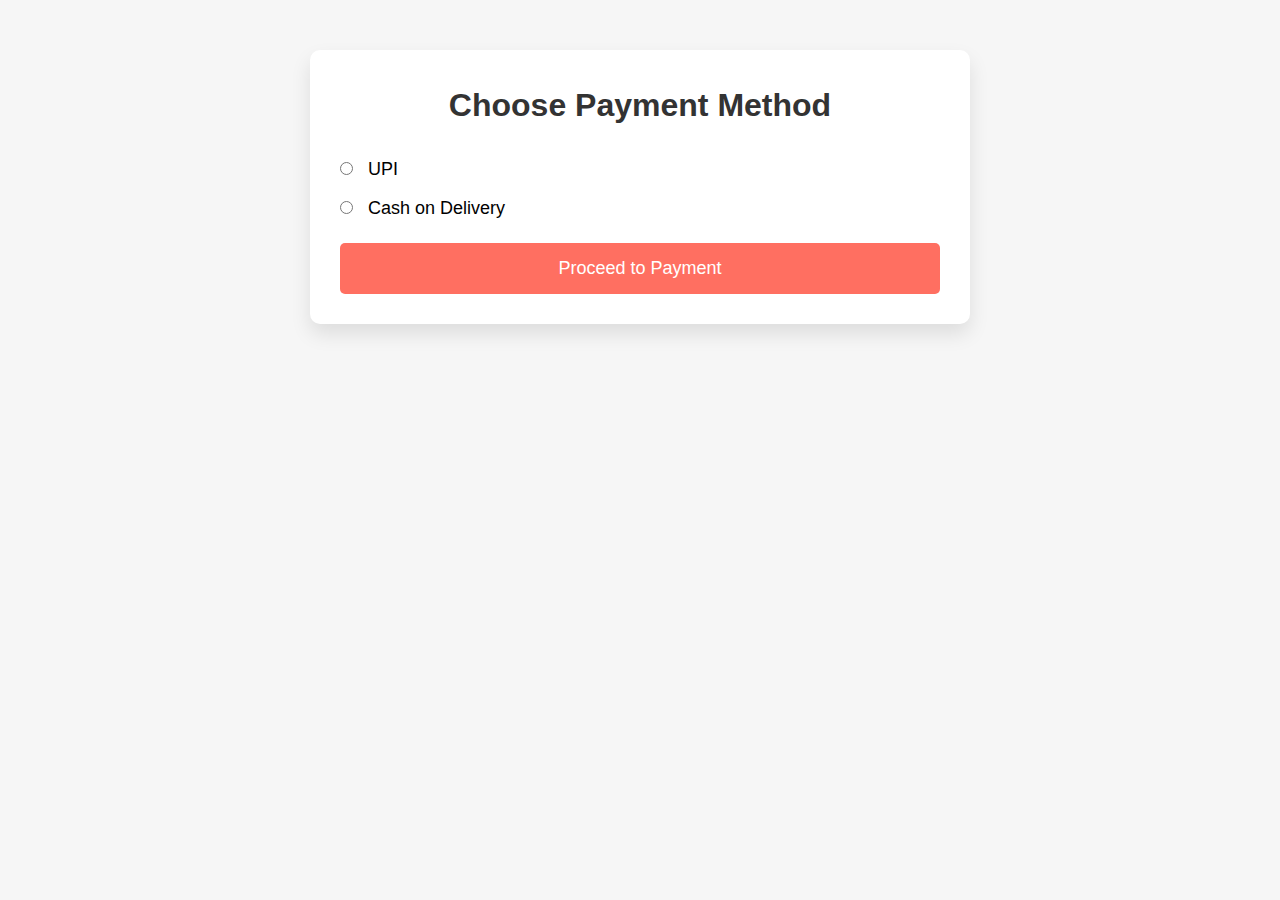
<file: payment.html>
<!DOCTYPE html>
<html lang="en">
<head>
    <meta charset="UTF-8">
    <meta name="viewport" content="width=device-width, initial-scale=1.0">
    <title>Payment - Online Home Food Delivery</title>
    <link rel="stylesheet" href="style.css">

    <style>
        body {
            font-family: Arial, sans-serif;
            background-color: #f6f6f6;
        }

        .container {
            max-width: 600px;
            margin: 50px auto;
            background-color: white;
            padding: 30px;
            box-shadow: 0 10px 20px rgba(0, 0, 0, 0.1);
            border-radius: 10px;
        }

        h2 {
            text-align: center;
            color: #333;
        }

        .payment-options {
            margin: 20px 0;
        }

        .payment-options label {
            display: block;
            margin-bottom: 10px;
            font-size: 18px;
        }

        .payment-options input[type="radio"] {
            margin-right: 10px;
        }

        .upi-section {
            display: none;
            margin-top: 20px;
        }

        .upi-section label {
            display: block;
            margin-bottom: 10px;
            font-size: 16px;
        }

        .upi-section input {
            width: 100%;
            padding: 10px;
            font-size: 16px;
            border: 1px solid #ddd;
            border-radius: 5px;
        }

        .btn {
            display: block;
            width: 100%;
            padding: 15px;
            background-color: #ff6f61;
            color: white;
            border: none;
            font-size: 18px;
            cursor: pointer;
            text-align: center;
            border-radius: 5px;
            margin-top: 20px;
            transition: background-color 0.3s ease;
        }

        .btn:hover {
            background-color: #e65c50;
        }
    </style>

    <!-- Add Razorpay SDK -->
    <script src="https://checkout.razorpay.com/v1/checkout.js"></script>
</head>

<body>
    <div class="container">
        <h2>Choose Payment Method</h2>

        <form id="paymentForm">
            <div class="payment-options">
                <label>
                    <input type="radio" name="payment-method" value="UPI" required> UPI
                </label>
                <label>
                    <input type="radio" name="payment-method" value="Cash on Delivery" required> Cash on Delivery
                </label>
            </div>

            <!-- UPI section will appear if UPI is selected -->
            <div class="upi-section" id="upiSection">
                <label for="upiID">Enter your UPI ID:</label>
                <input type="text" id="upiID" placeholder="example@upi">
            </div>

            <button id="btn_gen" class="btn btn-primary" type="submit">Proceed to Payment</button>
        </form>
    </div>

    <script>
        // Script to toggle UPI section based on payment method selected
        document.querySelectorAll('input[name="payment-method"]').forEach((input) => {
            input.addEventListener('change', function () {
                const upiSection = document.getElementById('upiSection');
                if (this.value === 'UPI') {
                    upiSection.style.display = 'block';
                } else {
                    upiSection.style.display = 'none';
                }
            });
        });

        // Razorpay payment integration
        function initiatePayment(upiID) {
            var options = {
                "key": "rzp_live_HqAyJnBWRYVL23",
                "amount": 15800, // Amount is in paisa (159 INR)
                "currency": "INR",
                "name": "HOME MADE HARMONY",
                "description": "Tiffin Service Payment",
                "image": "C:\\Users\\gunja\\OneDrive\\Desktop\\online_food\\images\\logo-removebg-preview (2).jpg", // Replace with your logo URL
                "handler": function (response) {
                    alert("Payment successful. Razorpay Payment ID: " + response.razorpay_payment_id);
                    location.href = 'receipt.html'; 
                },
                "prefill": {
                    "email": "taksaleaditi322@gmail.com", // Replace with customer's email
                    "contact": "9665483543", // Replace with customer's phone number
                    "method": "upi", // Preselect UPI as the payment method
                    "upi": {
                        "vpa": upiID // UPI ID entered by the user
                    }
                },
                "theme": {
                    "color": "#FF6F61"
                }
            };
            
            var rzp1 = new Razorpay(options);
            rzp1.open();
        }

        // Form submission logic
        document.getElementById('paymentForm').addEventListener('submit', function (e) {
            e.preventDefault();

            const paymentMethod = document.querySelector('input[name="payment-method"]:checked').value;

            if (paymentMethod === 'UPI') {
                const upiID = document.getElementById('upiID').value;
                if (upiID === '') {
                    alert('Please enter a valid UPI ID.');
                } else {
                    // Initiate Razorpay UPI Payment
                    initiatePayment(upiID);
                }
            } else if (paymentMethod === 'Cash on Delivery') {
                alert('Cash on Delivery selected.');
                location.href = 'receipt.html'; // Redirect for COD
            }
        });
    </script>
</body>
</html>
</file>
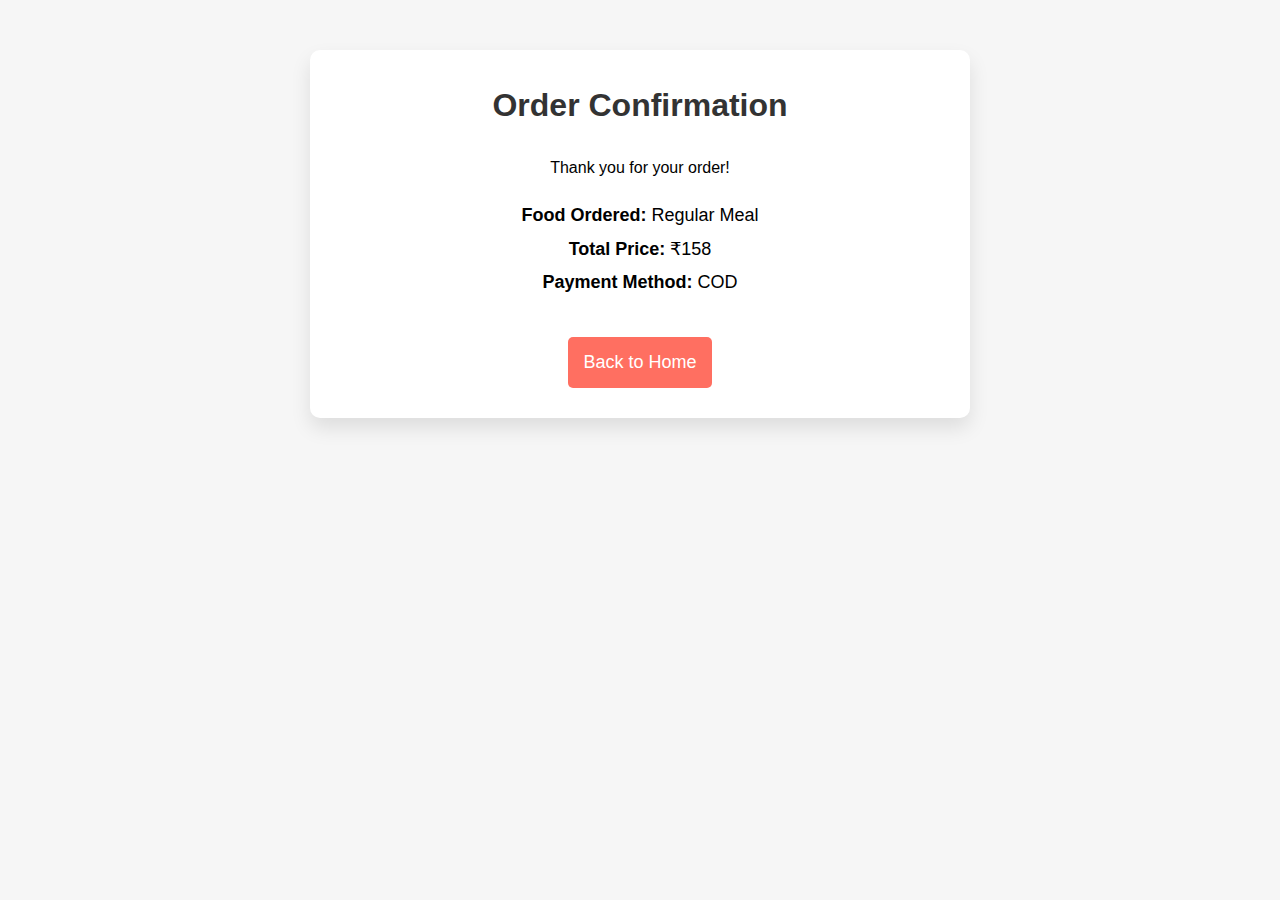
<file: receipt.html>
<!DOCTYPE html>
<html lang="en">
<head>
    <meta charset="UTF-8">
    <meta name="viewport" content="width=device-width, initial-scale=1.0">
    <title>Receipt - Online Home Food Delivery</title>
    <link rel="stylesheet" href="style.css">

    <style>
        body {
            font-family: Arial, sans-serif;
            background-color: #f6f6f6;
        }

        .container {
            max-width: 600px;
            margin: 50px auto;
            background-color: white;
            padding: 30px;
            box-shadow: 0 10px 20px rgba(0, 0, 0, 0.1);
            border-radius: 10px;
            text-align: center;
        }

        h2 {
            color: #333;
        }

        .order-summary {
            margin: 20px 0;
        }

        .order-summary p {
            font-size: 18px;
            margin: 5px 0;
        }

        .btn {
            padding: 15px;
            background-color: #ff6f61;
            color: white;
            border: none;
            font-size: 18px;
            cursor: pointer;
            text-align: center;
            border-radius: 5px;
            margin-top: 20px;
            transition: background-color 0.3s ease;
        }

        .btn:hover {
            background-color: #e65c50;
        }
    </style>
</head>

<body>
    <div class="container">
        <h2>Order Confirmation</h2>
        <p>Thank you for your order!</p>

        <div class="order-summary">
            <p><strong>Food Ordered:</strong> Regular Meal</p>
            <p><strong>Total Price:</strong> ₹158</p>
            <p><strong>Payment Method:</strong> COD</p>
        </div>

        <button id="btn_gen" class="btn btn-primary" onclick="location.href='index.html'">Back to Home</button>
    </div>
</body>
</html>
</file>
<file: style.css>
*{
    margin: 0 0;
    padding: 0 0;
    font-family: Arial, Helvetica, sans-serif;
}
body {
    font-family: Arial, sans-serif;
    line-height: 1.6;
    justify-content: center;
}

/* Header styles */
header {
    background-color: #fff;
    box-shadow: 0 2px 4px rgba(0, 0, 0, 0.1);
    padding: 1rem;
}

.container{
    width: 80%;
    margin: 0 auto;
    padding: 1%;
}
.img-responsive{
    width: 100%;
}
.img-curve{
    border-radius: 15px;
}

.text-right{
    text-align: right;
}
.text-center{
    text-align: center;
}
.text-left{
    text-align: left;
}
.text-white{
    color: white;
}

.clearfix{
    clear: both;
    float: none;
}

a{
    color: #ff6b81;
    text-decoration: none;
}
a:hover{
    color: #ff4757;
}

.btn{
    padding: 1%;
    border: none;
    font-size: 1rem;
    border-radius: 5px;
}
.btn-primary{
    background-color: #ff6b81;
    color: white;
    cursor: pointer;
}
.btn-primary:hover{
    color: white;
    background-color: #ff4757;
}
h2{
    color: #2f3542;
    font-size: 2rem;
    margin-bottom: 2%;
}
h3{
    font-size: 1.5rem;
}
.float-container{
    position: relative;
}
.float-text{
    position: absolute;
    bottom: 50px;
    left: 40%;
}
fieldset{
    border: 1px solid white;
    margin: 5%;
    padding: 3%;
    border-radius: 5px;
}


/* CSSS for navbar section */

.logo{
    width: 15%;
    float: left;
}
.menu{
    line-height: 60px;
}
.menu ul{
    list-style-type: none;
}

.menu ul li{
    display: inline;
    padding: 1%;
    font-weight: bold;
}


/* CSS for Food SEarch Section */

.food-search{
    background-image: url(images/banner.jpg);
    background-size: cover;
    background-repeat: no-repeat;
    background-position: center;
    padding: 7% 0;
}

.food-search input[type="search"]{
    width: 50%;
    padding: 1%;
    font-size: 1rem;
    border: none;
    border-radius: 5px;
}
/* Cart Section */
.cart-section {
    background: #f9f9f9;
    padding: 30px 0;
    margin-top: 20px;
}

.cart-item {
    padding: 10px;
    border-bottom: 1px solid #ddd;
}

.cart-item:last-child {
    border-bottom: none;
}

#cart-items {
    margin: 20px 0;
}

#cart-total {
    font-size: 24px;
    font-weight: bold;
}

/* Responsive */
@media (max-width: 768px) {
    .food-menu-box {
        width: 100%;
    }

    .navbar .menu ul {
        flex-direction: column;
    }
}


/* CSS for Categories */
.categories{
    padding: 4% 0;
}

.box-3{
    width: 28%;
    float: left;
    margin: 2%;
}


/* CSS for Food Menu */
.food-menu{
    background-color: #ececec;
    padding: 4% 0;
}
.food-menu-box{
    width: 43%;
    margin: 1%;
    padding: 2%;
    float: left;
    background-color: white;
    border-radius: 15px;
}

.food-menu-img{
    width: 20%;
    float: left;
}

.food-menu-desc{
    width: 70%;
    float: left;
    margin-left: 8%;
}

.food-price{
    font-size: 1.2rem;
    margin: 2% 0;
}
.food-detail{
    font-size: 1rem;
    color: #747d8c;
}


/* CSS for Social */
.social ul{
    list-style-type: none;
}
.social ul li{
    display: inline;
    padding: 1%;
}

/* for Order Section */
.order{
    width: 50%;
    margin: 0 auto;
    color: white;
}
.input-responsive{
    width: 96%;
    padding: 1%;
    margin-bottom: 3%;
    border: none;
    border-radius: 5px;
    font-size: 1rem;
    color: black;
}
.order-label{
    margin-bottom: 1%; 
    font-weight: bold;
    color: white;
}



/* CSS for Mobile Size or Smaller Screen */

@media only screen and (max-width:768px){
    .logo{
        width: 40%;
        float: none;
        margin: 1% auto;
    }

    .menu ul{
        text-align: center;
    }

    .food-search input[type="search"]{
        width: 90%;
        padding: 2%;
        margin-bottom: 3%;
    }

    .btn{
        width: 91%;
        padding: 2%;
    }

    .food-search{
        padding: 10% 0;
    }

    .categories{
        padding: 20% 0;
    }
    h2{
        margin-bottom: 10%;
    }
    .box-3{
        width: 100%;
        margin: 4% auto;
    }

    .food-menu{
        padding: 20% 0;
    }

    .food-menu-box{
        width: 90%;
        padding: 5%;
        margin-bottom: 5%;
    }
    .social{
        padding: 5% 0;
    }
    .order{
        width: 100%;
    }
}
/* Sustainability Section */
#sustainability {
    padding: 50px 20px;
    background-color: #fff;
    text-align: center;
  }
  
  #sustainability h2 {
    margin-bottom: 20px;
  }
  
  #sustainability img {
    width: 200px;
    height: auto;
    margin-top: 20px;
  }
/* Why Yummy Tiffins Section */
#why-yummy-tiffins {
    background-image: url(../images/banner4.png);
    padding: 50px 20px;
    background-color: #f4f4f4;
  }
  
  #why-yummy-tiffins h2 {
    text-align: center;
    margin-bottom: 40px;
  }
  
  .features {
    display: flex;
    flex-wrap: wrap;
    justify-content: center;
    gap: 20px;
  }
  
  .feature {
    background-color: #fff;
    border: 1px solid #ddd;
    border-radius: 8px;
    width: calc(50% - 20px);
    padding: 20px;
    box-shadow: 0 4px 8px rgba(0, 0, 0, 0.1);
    transition: transform 0.3s;
  }
  
  .feature:hover {
    transform: scale(1.05);
  }
  
  .feature h3 {
    font-size: 22px;
    margin-bottom: 10px;
  }
  
  .feature-icon {
    width: 50px;
    height: auto;
    margin-right: 10px; /* Added margin-right to position the icon to the left */
  }
  
 /* Testimonials Section */
#testimonials {
    padding: 20px;
    background-color: #fff;
    text-align: center;
  }
  
  #testimonials h2 {
    margin-bottom: 40px;
    font-size: 24px;
    color: #333;
  }
  
  .testimonial-slider {
    justify-content: center;
    display: flex;
    gap: 15px;
    overflow-x: auto;
    scroll-snap-type: x mandatory;
    padding-bottom: 10px;
  }
  
  .testimonial-card {
    text-align: center;
    background-color: #fafafa;
    border: 1px solid #ddd;
    border-radius: 8px;
    padding: 20px;
    box-shadow: 0 4px 8px rgba(0, 0, 0, 0.1);
    min-width: 300px;
    flex: 0 0 auto;
    scroll-snap-align: start;
    text-align: left;
  }
  
  .testimonial-card img {
    width: 50px;
    height: 50px;
    border-radius: 50%;
    margin-bottom: 10px;
  }
  
  .testimonial-card p {
    font-size: 16px;
    margin: 10px 0;
    color: #555;
  }
  
  .testimonial-card h4 {
    font-size: 18px;
    margin: 5px 0;
    color: #333;
  }
  
  .testimonial-card span {
    font-size: 14px;
    color: #777;
  }
  
  .stars {
    font-size: 16px;
    color: #f39c12;
    margin-bottom: 10px;
  }

/* General Styles */
/* Reset and general styles */
* 

nav {
    display: flex;
    justify-content: space-between;
    align-items: center;
}



.nav-links {
    display: flex;
    align-items: center;
}

.nav-links a {
    color: #333;
    text-decoration: none;
    margin-left: 1rem;
}

.login-btn {
    background-color: #ff385c;
    color: #fff;
    border: none;
    padding: 0.5rem 1rem;
    border-radius: 4px;
    cursor: pointer;
}

/* Hero section styles */
.hero {
    background-image: url('hero-bg.jpg');
    background-size: cover;
    background-position: center;
    height: 400px;
    display: flex;
    align-items: center;
    justify-content: center;
    text-align: center;
    color: #fff;
}

.hero-content h1 {
    font-size: 2.5rem;
    margin-bottom: 1rem;
}

.start-ordering-btn {
    background-color: #ff385c;
    color: #fff;
    border: none;
    padding: 0.75rem 1.5rem;
    border-radius: 4px;
    font-size: 1.1rem;
    cursor: pointer;
}

/* Section styles */
section {
    padding: 2rem 0;
}

h2 {
    text-align: center;
    margin-bottom: 1.5rem;
}

/* Cuisine slider styles */
.cuisine-slider {
    display: flex;
    overflow-x: auto;
    gap: 1rem;
    padding: 1rem;
}

/* Offer cards styles */
.offer-cards {
    display: flex;
    justify-content: center;
    gap: 1rem;
}

/* Dish slider styles */
.dish-slider {
    display: flex;
    overflow-x: auto;
    gap: 1rem;
    padding: 1rem;
     justify-content: center;
     
}

/* Review slider styles */
.review-slider {
    display: flex;
    overflow-x: auto;
    gap: 1rem;
    padding: 1rem;
    justify-content: center;
}

/* Features styles */
.feature-icon {
    width: 50px;
    height: auto;
    margin-right: 10px; /* Added margin-right to position the icon to the left */
  }
/* CTA styles */
.cta {
    display: flex;
    flex-direction: column; /* Stack heading and card container vertically */
    align-items: center; /* Center the content horizontally */
    gap: 2rem;
}
.cta h2 {
    margin-bottom: 1rem; /* Add space below the heading */
}
.cta-cards {
    display: flex;
    justify-content: center;
    gap: 2rem; /* Space between the two cards */
}
.cta-card {
    text-align: center;
}

.cta-card img {
    max-width: 100%;
    border-radius: 8px;
}

/* Chef slider styles */
.chef-slider {
    display: flex;
    overflow-x: auto;
    gap: 1rem;
    padding: 1rem;
}

/* General Styles */
.mt-4 {
    margin-top: 1.5rem;
}

.wouldlike {
    font-size: 16px;
    color: #333;
}

.trendchefs_mobile {
    display: flex;
    justify-content: space-between; /* Ensure equal spacing between columns */
    flex-wrap: nowrap; /* Keeps all items in one row */
    margin: 0 auto;
    padding: 15px;
}

/* Chef Column */
.chef-column {
    flex: 1 1 22%; /* Adjust this to fit 4 columns in one row */
    max-width: 22%; /* Ensures each chef column takes 22% of the row */
    display: flex;
    flex-direction: column;
    gap: 20px; /* Gap between rows */
    box-sizing: border-box;
}

/* Menu Item Holder */
.menu_item_holder {
    width: 100%;
    margin-bottom: 20px;
}

.menu_item {
    border: 1px solid #e0e0e0;
    border-radius: 10px;
    overflow: hidden;
    background-color: #fff;
    box-shadow: 0px 2px 8px rgba(0, 0, 0, 0.1);
    transition: box-shadow 0.3s ease-in-out;
}

.menu_item:hover {
    box-shadow: 0px 4px 12px rgba(0, 0, 0, 0.2);
}

/* Image Container */
.menu_img_container {
    position: relative;
    width: 100%;
    height: 200px;
    background-size: cover;
    background-position: center;
    border-radius: 10px;
}

/* Short Info */
.menu_shotr_info {
    padding: 10px;
    font-size: 13px;
    text-align: center; /* Center the text */
}

.dish_name {
    font-size: 16px;
    font-weight: bold;
    color: #333;
    margin-bottom: 5px;
}

.rating-location {
    display: flex;
    justify-content: center; /* Center the rating and location */
    align-items: center;
    gap: 10px;
}

.badge-success {
    font-size: 10px;
    padding: 3px 6px;
    background-color: #28a745;
    color: #fff;
    border-radius: 3px;
}

.product_from {
    font-size: 12px;
    color: #555;
}

/* Location Information */
.location {
    font-size: 12px;
    color: #666;
    margin-top: 5px;
    display: flex;
    justify-content: center; /* Center the location info */
    align-items: center;
}

.fa-map-marker-alt {
    color: #f44336;
    font-size: 12px;
}



/* Become member styles */
.become-member {
    display: flex;
    align-items: center;
    justify-content: space-between;
    background-color: #f8f8f8;
    padding: 2rem;
}

.signup-btn {
    background-color: #ff385c;
    color: #fff;
    border: none;
    padding: 0.75rem 1.5rem;
    border-radius: 4px;
    font-size: 1.1rem;
    cursor: pointer;
}

/* Location grid styles */
.location-grid {
    display: grid;
    grid-template-columns: repeat(auto-fit, minmax(200px, 1fr));
    gap: 1rem;
}

/* Modal styles */
.modal {
    display: none;
    position: fixed;
    z-index: 1000;
    left: 0;
    top: 0;
    width: 100%;
    height: 100%;
    background-color: rgba(0, 0, 0, 0.5);
}

.modal-content {
    background-color: #fff;
    margin: 10% auto;
    padding: 2rem;
    border-radius: 8px;
    max-width: 500px;
    text-align: center;
}

.search-container {
    display: flex;
    margin-top: 1rem;
}

#location-search {
    flex-grow: 1;
    padding: 0.5rem;
    border: 1px solid #ccc;
    border-radius: 4px 0 0 4px;
}

#search-btn {
    background-color: #ff385c;
    color: #fff;
    border: none;
    padding: 0.5rem 1rem;
    border-radius: 0 4px 4px 0;
    cursor: pointer;
}

.modal-content img {
    max-width: 100%;
    margin-top: 1rem;
}

/* Cuisine slideshow styles */
.cuisine-slideshow {
    position: relative;
    max-width: 1000px;
    margin: 0 auto;
    overflow: hidden;
}

.cuisine-slider {
    display: flex;
    transition: transform 0.5s ease-in-out;
}

.cuisine-item {
    flex: 0 0 20%;
    padding: 0 10px;
    text-align: center;
}

.cuisine-item img {
    width: 100%;
    height: auto;
    border-radius: 50%;
    transition: transform 0.3s ease-in-out;
}

.cuisine-item:hover img {
    transform: scale(1.1);
}

.cuisine-info {
    margin-top: 10px;
    opacity: 0;
    transition: opacity 0.3s ease-in-out;
}

.cuisine-item:hover .cuisine-info {
    opacity: 1;
}

.cuisine-info h3 {
    margin: 0;
    font-size: 1rem;
}

.cuisine-info p {
    margin: 0;
    font-size: 0.8rem;
    color: #666;
}

.slide-btn {
    position: absolute;
    top: 50%;
    transform: translateY(-50%);
    background-color: rgba(255, 255, 255, 0.7);
    border: none;
    border-radius: 50%;
    width: 40px;
    height: 40px;
    font-size: 1.2rem;
    cursor: pointer;
    transition: background-color 0.3s ease-in-out;
}

.slide-btn:hover {
    background-color: rgba(255, 255, 255, 0.9);
}

.prev-btn {
    left: 10px;
}

.next-btn {
    right: 10px;
}

/* ... (rest of the styles remain unchanged) ... */

/* Offer cards styles */
.offer-cards {
    display: flex;
    justify-content: center;
    gap: 2rem;
    flex-wrap: wrap;
}

.offer-card {
    background-color: #f8f8f8;
    border-radius: 8px;
    padding: 1rem;
    text-align: center;
    box-shadow: 0 2px 4px rgba(0, 0, 0, 0.1);
    transition: transform 0.3s ease-in-out;
}

.offer-card:hover {
    transform: translateY(-5px);
}

.offer-card img {
    max-width: 100%;
    border-radius: 8px;
}

.offer-card h3 {
    margin-top: 1rem;
    font-size: 1.2rem;
}

.offer-card p {
    color: #666;
}

/* Dish slider styles */
.dish-slider {
    display: flex;
    overflow-x: auto;
    gap: 2rem;
    padding: 1rem;
    scroll-snap-type: x mandatory;
}

.dish-item {
    flex: 0 0 auto;
    width: 200px;
    text-align: center;
    scroll-snap-align: start;
}

.dish-item img {
    width: 100%;
    height: auto;
    border-radius: 8px;
    object-fit: cover;
}

.dish-item h3 {
    margin-top: 0.5rem;
    font-size: 1rem;
}

.dish-item p {
    color: #666;
    font-size: 0.9rem;
}

/* Customer reviews styles */
.review-slider {
    display: flex;
    overflow-x: auto;
    gap: 2rem;
    padding: 1rem;
    scroll-snap-type: x mandatory;
}

.review-item {
    flex: 0 0 auto;
    width: 300px;
    background-color: #f8f8f8;
    border-radius: 8px;
    padding: 1.5rem;
    scroll-snap-align: start;
    box-shadow: 0 2px 4px rgba(0, 0, 0, 0.1);
}

.stars {
    color: #ffc107;
    font-size: 1.2rem;
    margin-bottom: 0.5rem;
}

.review-item p {
    font-style: italic;
    margin-bottom: 0.5rem;
}

.review-item h4 {
    text-align: right;
    color: #666;
}

/* Features styles */
.features {
    display: flex;
    justify-content: center;
    gap: 2rem;
    flex-wrap: wrap;
}

.feature-item {
    background-color: #f8f8f8;
    border-radius: 8px;
    padding: 1.5rem;
    text-align: center;
    width: 200px;
    box-shadow: 0 2px 4px rgba(0, 0, 0, 0.1);
}

.feature-item i {
    font-size: 2rem;
    margin-bottom: 1rem;
    color: #ff385c;
}

.feature-item h3 {
    font-size: 1.1rem;
    margin-bottom: 0.5rem;
}

.feature-item p {
    color: #666;
    font-size: 0.9rem;
}

/* CTA styles */
.cta {
    display: flex;
    justify-content: center;
    gap: 2rem;
    flex-wrap: wrap;
    margin-top: 2rem;
}


.cta-card {
    background-color: #f8f8f8;
    border-radius: 8px;
    padding: 1.5rem;
    text-align: center;
    width: 300px;
    box-shadow: 0 2px 4px rgba(0, 0, 0, 0.1);
}

.cta-card h3 {
    font-size: 1.2rem;
    margin-bottom: 1rem;
}

.cta-card img {
    width: 100%;
    height: auto;
    border-radius: 8px;
    margin-bottom: 1rem;
}

.cta-btn {
    background-color: #ff385c;
    color: #fff;
    border: none;
    padding: 0.75rem 1.5rem;
    border-radius: 4px;
    font-size: 1rem;
    cursor: pointer;
    transition: background-color 0.3s ease-in-out;
}

.cta-btn:hover {
    background-color: #e62e4d;
}

/* Chef slider styles */
.chef-slider {
    display: flex;
    overflow-x: auto;
    gap: 2rem;
    padding: 1rem;
    scroll-snap-type: x mandatory;
}

.chef-item {
    flex: 0 0 auto;
    width: 200px;
    text-align: center;
    scroll-snap-align: start;
}

.chef-item img {
    width: 150px;
    height: 150px;
    border-radius: 50%;
    object-fit: cover;
}

.chef-item h3 {
    margin-top: 0.5rem;
    font-size: 1rem;
}

.chef-item p {
    color: #666;
    font-size: 0.9rem;
}

/* Become member styles */
.become-member {
    display: flex;
    align-items: center;
    justify-content: space-between;
    background-color: #f8f8f8;
    padding: 2rem;
    border-radius: 8px;
    margin-top: 2rem;
}

.member-content {
    flex: 1;
}

.become-member img {
    max-width: 50%;
    border-radius: 8px;
}

.signup-btn {
    background-color: #ff385c;
    color: #fff;
    border: none;
    padding: 0.75rem 1.5rem;
    border-radius: 4px;
    font-size: 1rem;
    cursor: pointer;
    transition: background-color 0.3s ease-in-out;
    margin-top: 1rem;
}

.signup-btn:hover {
    background-color: #e62e4d;
}

/* Popular locations styles */
.location-grid {
    display: grid;
    grid-template-columns: repeat(auto-fit, minmax(150px, 1fr));
    gap: 1rem;
    margin-top: 1rem;
}

.location-item {
    background-color: #f8f8f8;
    border-radius: 4px;
    padding: 0.5rem 1rem;
    text-align: center;
    text-decoration: none;
    color: #333;
    transition: background-color 0.3s ease-in-out;
}

.location-item:hover {
    background-color: #ff385c;
    color: #fff;
}

/* Footer styles */
footer {
    background-color: #333;
    color: #fff;
    padding: 2rem 0;
    margin-top: 2rem;
}

.footer-content {
    display: flex;
    justify-content: space-between;
    flex-wrap: wrap;
    max-width: 1200px;
    margin: 0 auto;
    padding: 0 1rem;
}

.footer-section {
    flex: 1;
    min-width: 200px;
    margin-bottom: 1rem;
}

.footer-section h3 {
    margin-bottom: 1rem;
}

.footer-section ul {
    list-style-type: none;
    padding: 0;
}

.footer-section ul li {
    margin-bottom: 0.5rem;
}

.footer-section a {
    color: #fff;
    text-decoration: none;
}

.social-icons a {
    color: #fff;
    font-size: 1.5rem;
    margin-right: 1rem;
}

.footer-bottom {
    text-align: center;
    margin-top: 2rem;
    padding-top: 1rem;
    border-top: 1px solid #555;
}

/* ... (rest of the styles remain unchanged) ... */
.footer-title {
    font-family: Arial, sans-serif;
    font-size: 20px;
    font-weight: bold;
    margin-bottom: 20px;
    color: white;
    text-shadow: 2px 2px 4px rgba(0, 0, 0, 0.6);
    text-align: center;
}

/* Background Image for Business Hours and Service Locations */
#footer-work-time,
#service-locations {
    background-image: url('images/salad.jpg'); /* Add your image path here */
    background-size: cover;
    background-position: center;
    padding: 20px;
    border-radius: 10px;
    color: white;
    text-shadow: 1px 1px 2px rgba(0, 0, 0, 0.6);
}

/* Business Hours Styles */
#footer-work-time {
    list-style-type: none;
    padding: 20px;
    margin: 0;
    font-family: 'Roboto', sans-serif;
    max-width: 350px;
    background-color: rgba(0, 0, 0, 0.6); /* Slight overlay for readability */
    border-radius: 10px;
}

#footer-work-time li {
    display: flex;
    justify-content: space-between;
    align-items: center;
    margin-bottom: 15px;
    font-size: 16px;
}

#footer-work-time .date {
    font-weight: bold;
    color: white;
}

#footer-work-time .time {
    font-style: italic;
    color: white;
}

.line-box {
    width: 100%;
    height: 1px;
    background: none;
    margin: 0 10px;
}

.line-dotted {
    border-bottom: 1px dotted white;
    width: 100%;
}

/* Service Locations Styles */
#service-locations {
    font-family: 'Roboto', sans-serif;
    margin-top: 30px;
    padding: 20px;
    background-color: rgba(0, 0, 0, 0.6); /* Slight overlay for readability */
    border-radius: 10px;
}

#service-locations h3 {
    font-size: 20px;
    margin-bottom: 15px;
    color: white;
}

#service-locations ul {
    list-style-type: circle;
    padding-left: 20px;
    color: white;
}

#service-locations li {
    margin-bottom: 10px;
    font-size: 16px;
}

/* Adding Creative Background for Sections */
#footer-work-time,
#service-locations {
    box-shadow: 0 4px 10px rgba(0, 0, 0, 0.2);
    border: 1px solid rgba(255, 255, 255, 0.4);
}

/* Creative Hover Effect */
#footer-work-time li:hover,
#service-locations li:hover {
    background-color: rgba(255, 255, 255, 0.1);
    transition: background-color 0.3s ease;
}


  
  /* Footer */
  footer {
    background-color: #333;
    color: #fff;
    text-align: center;
    padding: 20px 0;
  }
  
  .footer-links ul {
    list-style: none;
    padding: 0;
    margin: 0;
    display: flex;
    justify-content: center;
    gap: 20px;
  }
  
  .footer-links ul li {
    margin: 0;
  }
  
  .footer-links ul li a {
    color: #fff;
    text-decoration: none;
  }
  
  .social-media {
    margin-top: 10px;
  }
  
  .social-media a img {
    width: 30px;
    height: auto;
    margin: 0 10px;
  }
</file>
